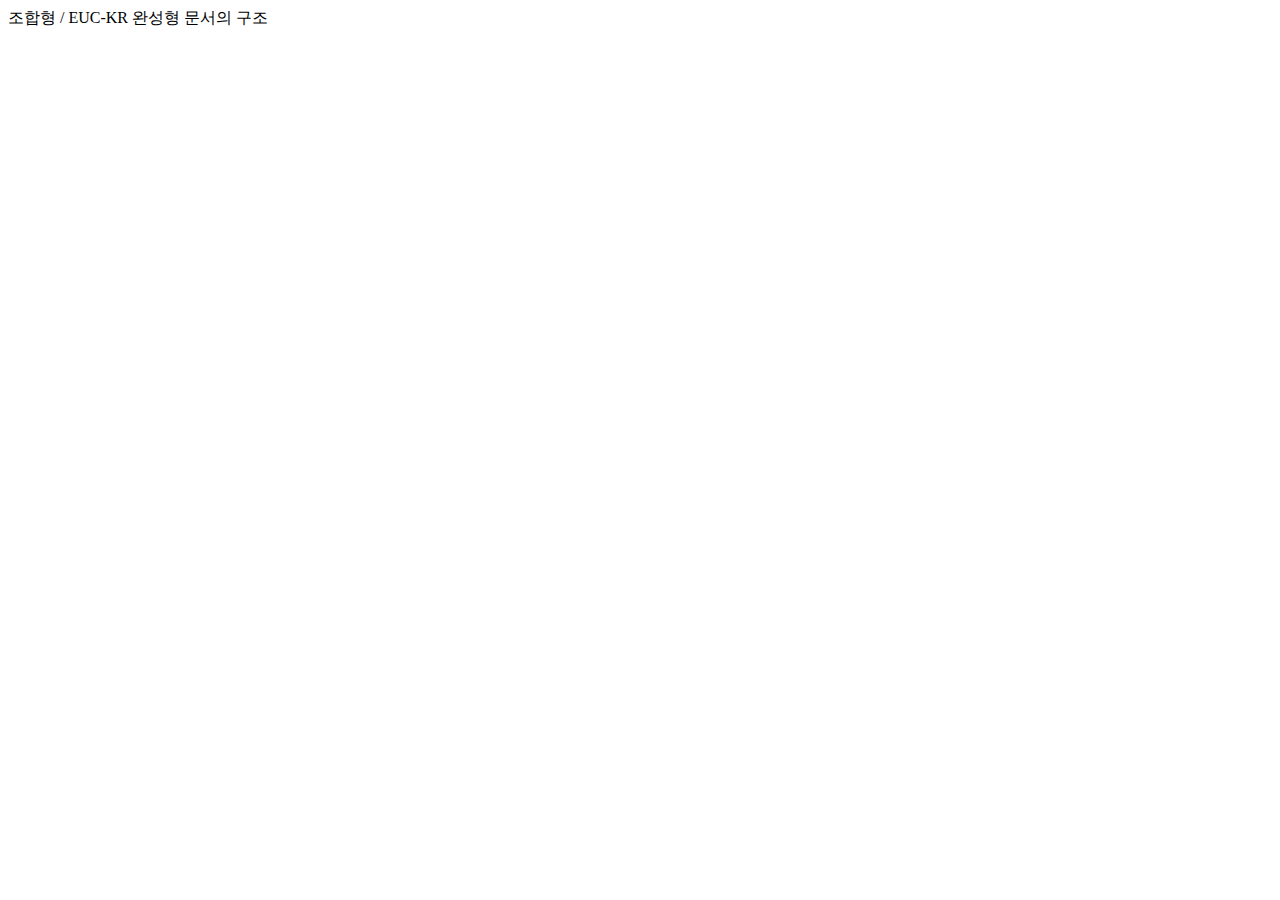
<file: headinfo.html>
<!DCOTYPE html>
<html lang="ko">
    <head>
        <meta charset="UTF-8"> 조합형 / EUC-KR 완성형
        <title>연습용</title>
        <meta name="author" content="윤석현">
        <meta name="description" content="윤석현 사이트">
        <link rel="staylesheet" href="">
        <style>
        
        </style>
    
    
    
    </head>

    <body>

        문서의 구조

    </body>

</html>
</file>
